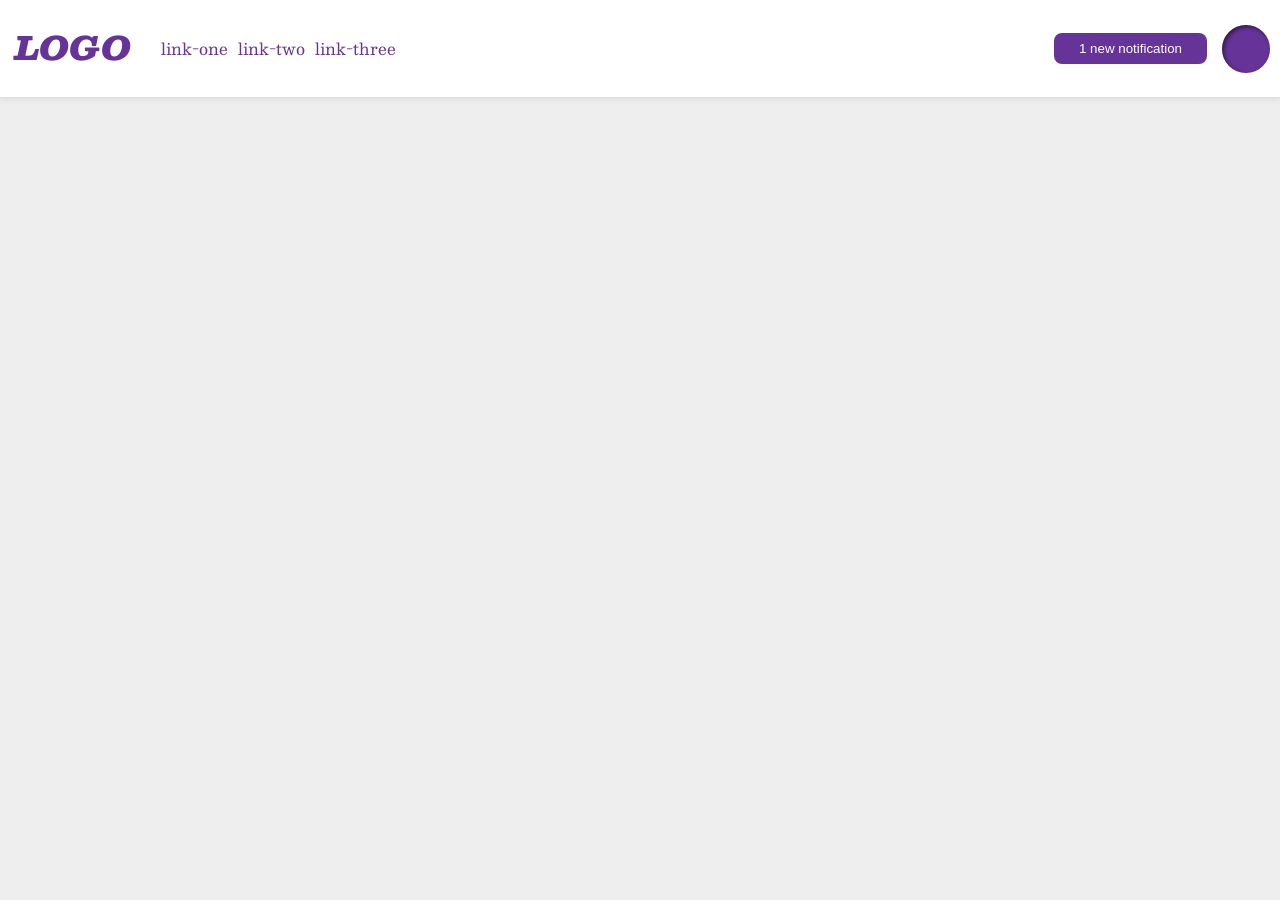
<file: foundations/flex/03-flex-header-2/index.html>
<!DOCTYPE html>
<html lang="en">
  <head>
    <meta charset="UTF-8">
    <meta http-equiv="X-UA-Compatible" content="IE=edge">
    <meta name="viewport" content="width=device-width, initial-scale=1.0">
    <title>Flex Header 2</title>
    <link rel="stylesheet" href="style.css">
  </head>
  <body>
    <div class="header">
      <div class="left-el">
        <div class="logo">
          LOGO
        </div>
        <ul class="links">
          <li><a href="https://google.com">link-one</a></li>
          <li><a href="https://google.com">link-two</a></li>
          <li><a href="https://google.com">link-three</a></li>
        </ul>
      </div>
      <div class="right-el">
        <button class="notifications">
          1 new notification
        </button>
        <div class="profile-image"></div>
      </div>
    </div>
  </body>
</html>
</file>
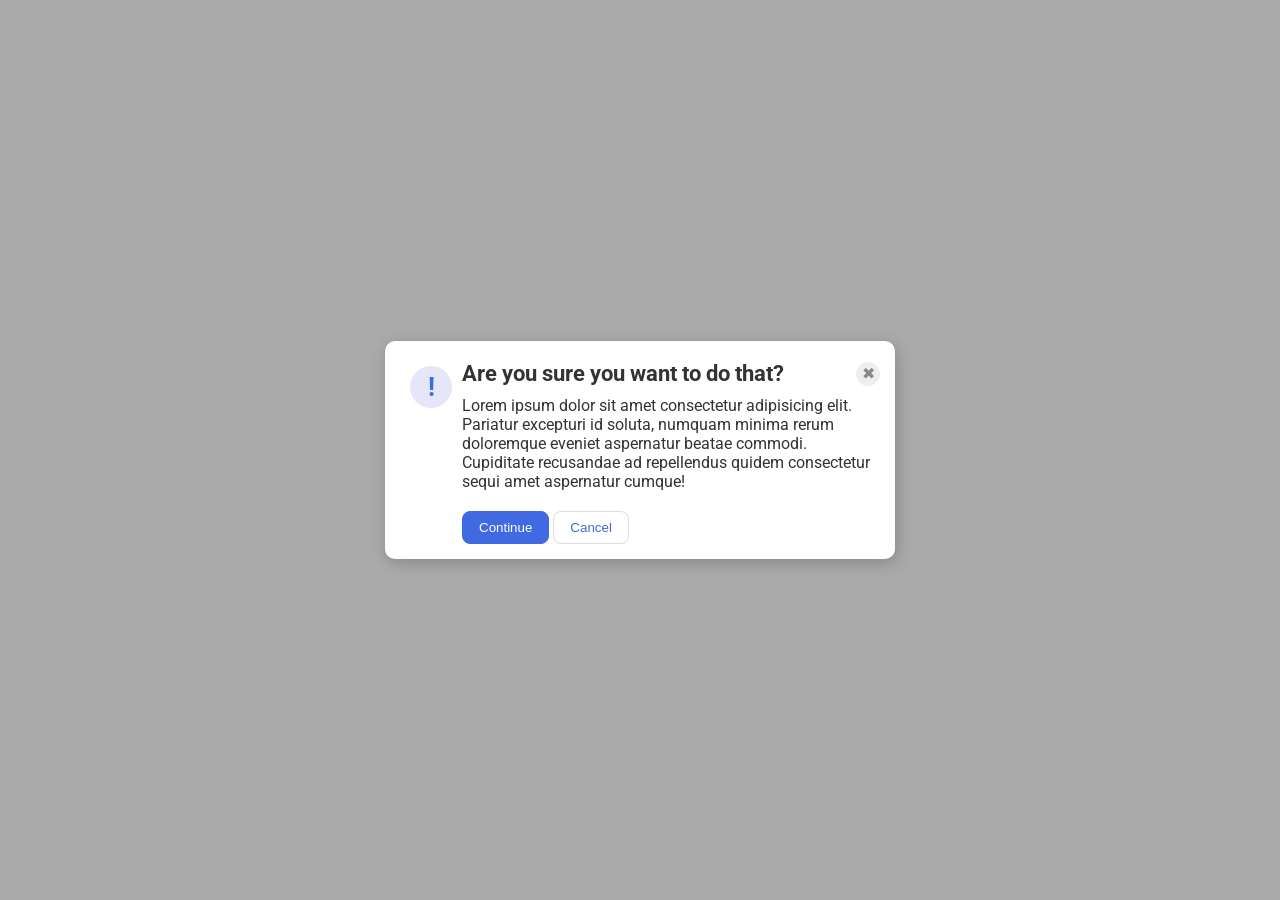
<file: foundations/flex/05-flex-modal/index.html>
<!DOCTYPE html>
<html lang="en">
  <head>
    <meta charset="UTF-8">
    <meta http-equiv="X-UA-Compatible" content="IE=edge">
    <meta name="viewport" content="width=device-width, initial-scale=1.0">
    <link rel="stylesheet" href="style.css">
    <title>Modal</title>
  </head>
  <body>
    <div class="modal">
      <div class="icon">!</div>
      <div class="group">
        <div class="top">
          <div class="header">Are you sure you want to do that?</div>
          <button class="close-button">✖</button>
        </div>
        <div class="bottom">
          <div class="text">Lorem ipsum dolor sit amet consectetur adipisicing elit. Pariatur excepturi id soluta, numquam minima rerum doloremque eveniet aspernatur beatae commodi. Cupiditate recusandae ad repellendus quidem consectetur sequi amet aspernatur cumque!</div>
          <div class="button">
            <button class="continue">Continue</button>
            <button class="cancel">Cancel</button>
          </div>
      </div>
      </div>
    </div>
  </body>
</html>
</file>
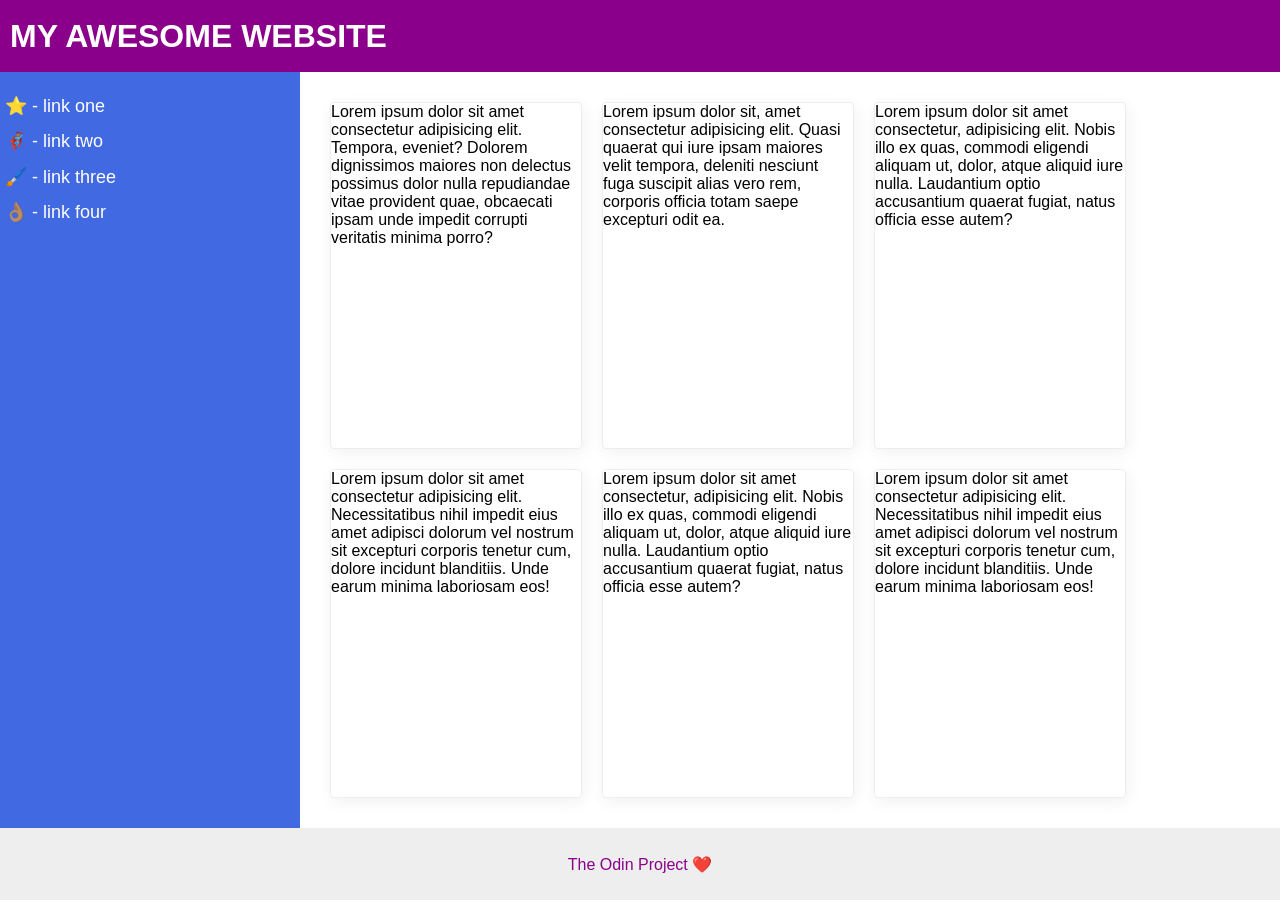
<file: foundations/flex/07-flex-layout-2/index.html>
<!DOCTYPE html>
<html lang="en">
  <head>
    <meta charset="UTF-8">
    <meta http-equiv="X-UA-Compatible" content="IE=edge">
    <meta name="viewport" content="width=device-width, initial-scale=1.0">
    <title>The Holy Grail</title>
    <link rel="stylesheet" href="style.css">
  </head>
  <body>
    <div class="header">
      MY AWESOME WEBSITE
    </div>
    
    <div class="mid">
      <div class="sidebar">
        <ul>
          <li><a href="#">⭐ - link one</a></li>
          <li><a href="#">🦸🏽‍♂️ - link two</a></li>
          <li><a href="#">🖌️ - link three</a></li>
          <li><a href="#">👌🏽 - link four</a></li>
        </ul>
      </div>
      <div class="binder">
        <div class="card">Lorem ipsum dolor sit amet consectetur adipisicing elit. Tempora, eveniet? Dolorem dignissimos maiores non delectus possimus dolor nulla repudiandae vitae provident quae, obcaecati ipsam unde impedit corrupti veritatis minima porro?</div>
        <div class="card">Lorem ipsum dolor sit, amet consectetur adipisicing elit. Quasi quaerat qui iure ipsam maiores velit tempora, deleniti nesciunt fuga suscipit alias vero rem, corporis officia totam saepe excepturi odit ea.</div>
        <div class="card">Lorem ipsum dolor sit amet consectetur, adipisicing elit. Nobis illo ex quas, commodi eligendi aliquam ut, dolor, atque aliquid iure nulla. Laudantium optio accusantium quaerat fugiat, natus officia esse autem?</div>
        <div class="card">Lorem ipsum dolor sit amet consectetur adipisicing elit. Necessitatibus nihil impedit eius amet adipisci dolorum vel nostrum sit excepturi corporis tenetur cum, dolore incidunt blanditiis. Unde earum minima laboriosam eos!</div>
        <div class="card">Lorem ipsum dolor sit amet consectetur, adipisicing elit. Nobis illo ex quas, commodi eligendi aliquam ut, dolor, atque aliquid iure nulla. Laudantium optio accusantium quaerat fugiat, natus officia esse autem?</div>
        <div class="card">Lorem ipsum dolor sit amet consectetur adipisicing elit. Necessitatibus nihil impedit eius amet adipisci dolorum vel nostrum sit excepturi corporis tenetur cum, dolore incidunt blanditiis. Unde earum minima laboriosam eos!</div>
      </div>
    </div>

    <div class="footer">
      The Odin Project ❤️
    </div>
  </body>
</html>
</file>
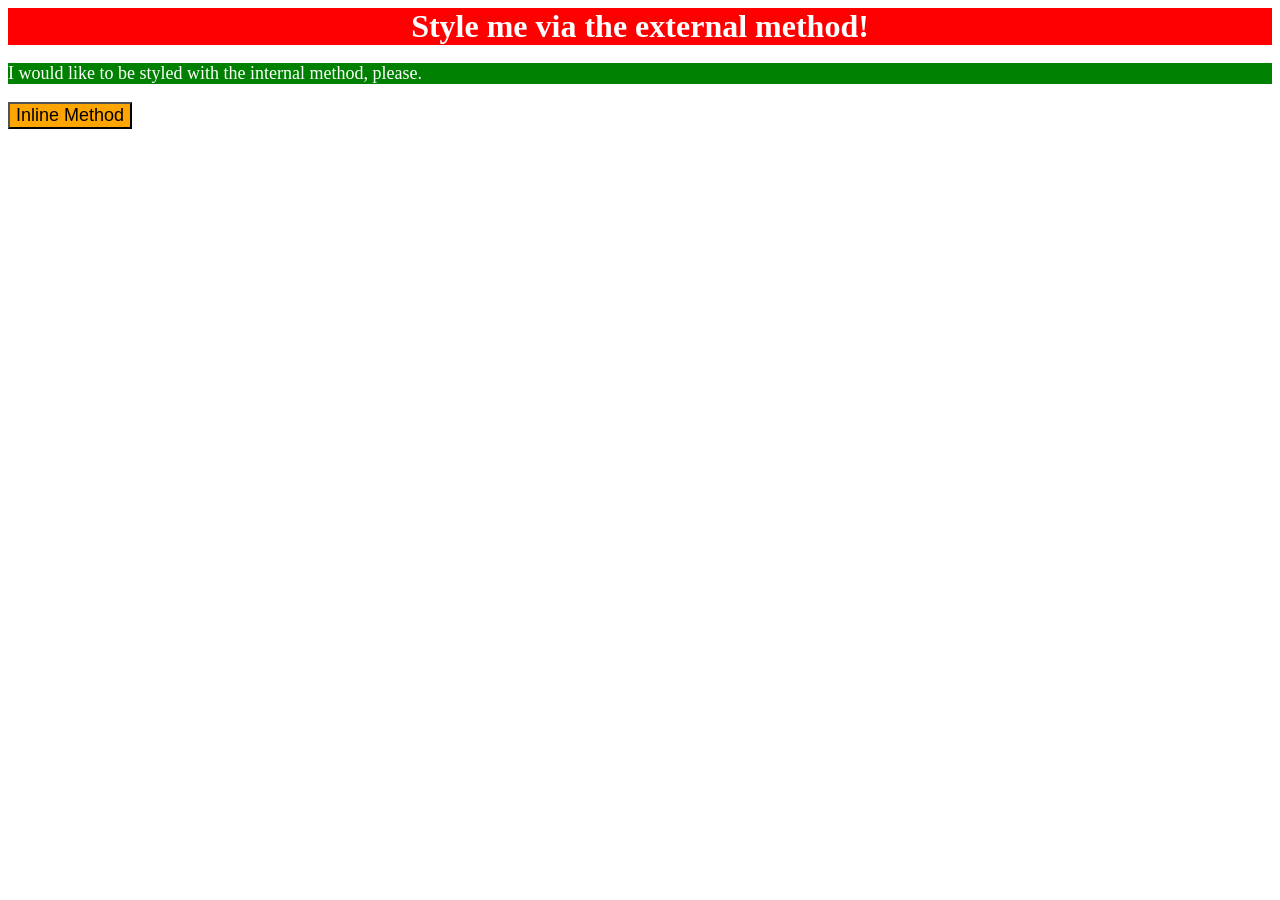
<file: foundations/intro-to-css/01-css-methods/index.html>
<!DOCTYPE html>
<html lang="en">
  <head>
    <meta charset="UTF-8">
    <meta http-equiv="X-UA-Compatible" content="IE=edge">
    <meta name="viewport" content="width=device-width, initial-scale=1.0">
    <link rel="stylesheet" href="style.css">
    <style>
      p {
        background-color: green;
        color: white;
        font-size: 18px;
      }
    </style>
    <title>Methods for Adding CSS</title>
  </head>
  <body>
    <div>Style me via the external method!</div>
    <p>I would like to be styled with the internal method, please.</p>
    <button style="background-color: orange; font-size: 18px;">Inline Method</button>
  </body>
</html>
</file>
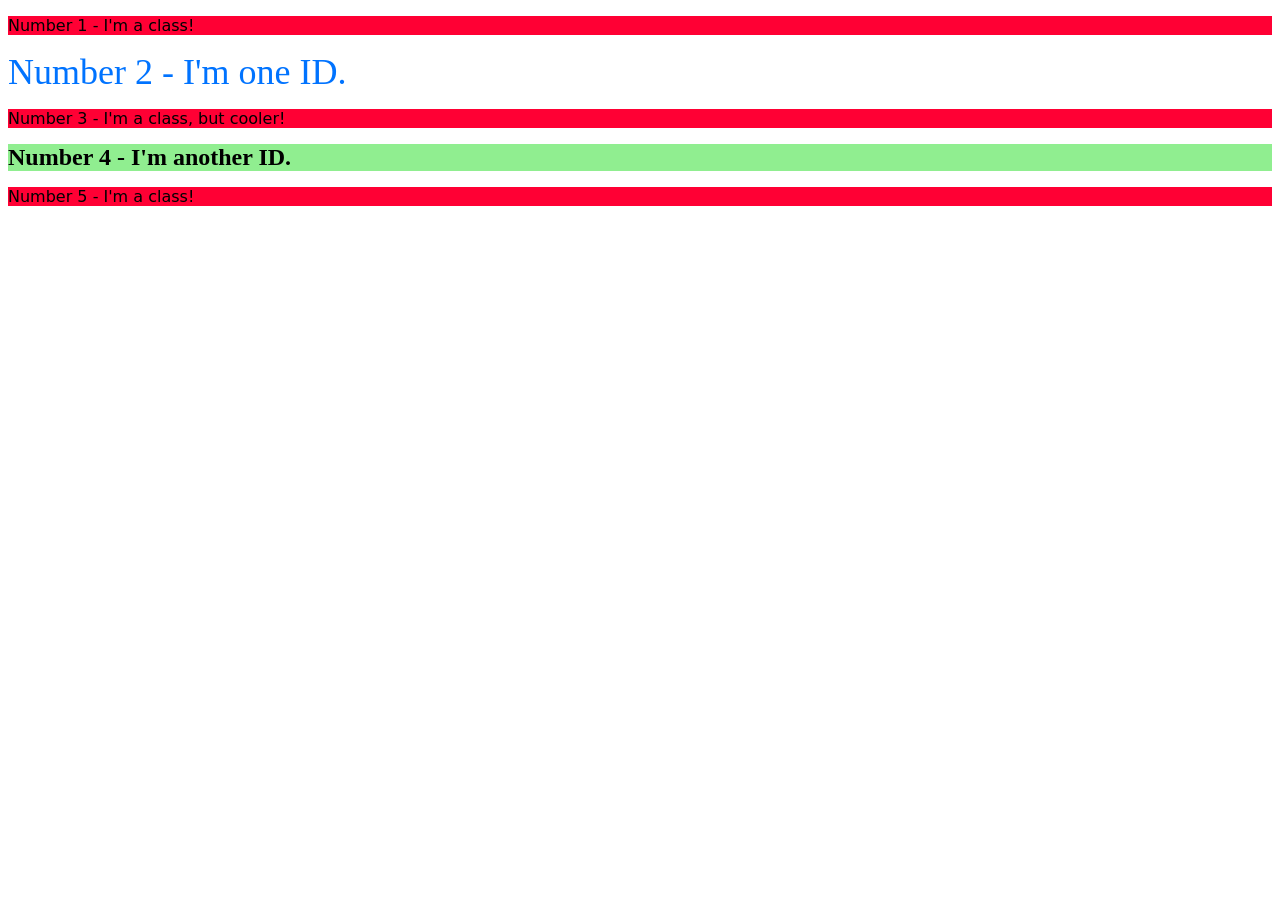
<file: foundations/intro-to-css/02-class-id-selectors/index.html>
<!DOCTYPE html>
<html lang="en">
  <head>
    <meta charset="UTF-8">
    <meta http-equiv="X-UA-Compatible" content="IE=edge">
    <meta name="viewport" content="width=device-width, initial-scale=1.0">
    <title>Class and ID Selectors</title>
    <link rel="stylesheet" href="style.css">
  </head>
  <body>
    <p class="odd-num">Number 1 - I'm a class!</p>
    <div id="num-two">Number 2 - I'm one ID.</div>
    <p class="odd-num" class="size">Number 3 - I'm a class, but cooler!</p>
    <div class="size" id="num-four">Number 4 - I'm another ID.</div>
    <p class="odd-num">Number 5 - I'm a class!</p>
  </body>
</html>
</file>
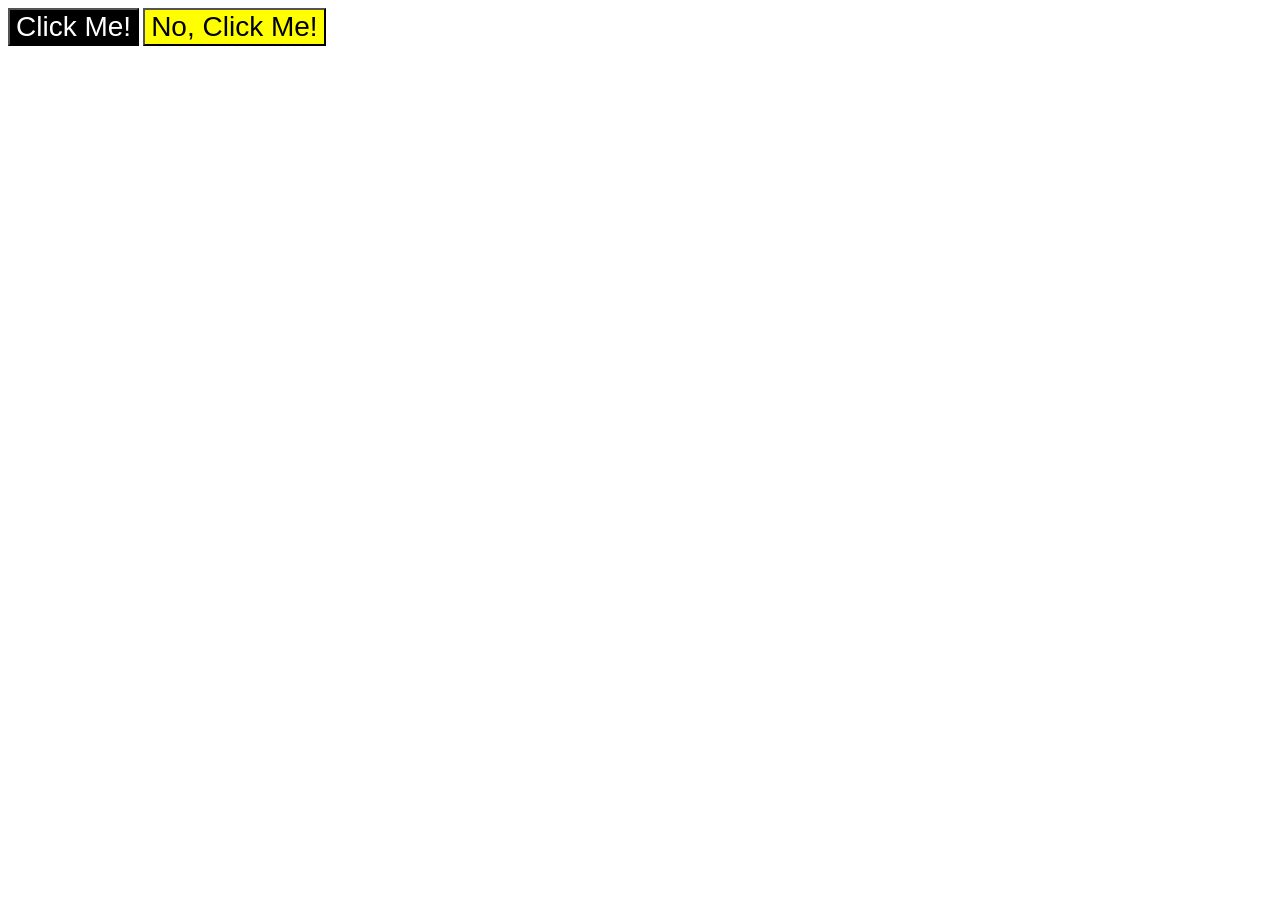
<file: foundations/intro-to-css/03-grouping-selectors/index.html>
<!DOCTYPE html>
<html lang="en">
  <head>
    <meta charset="UTF-8">
    <meta http-equiv="X-UA-Compatible" content="IE=edge">
    <meta name="viewport" content="width=device-width, initial-scale=1.0">
    <title>Grouping Selectors</title>
    <link rel="stylesheet" href="style.css">
  </head>
  <body>
    <button class="el-one">Click Me!</button>
    <button class="el-two">No, Click Me!</button>
  </body>
</html>
</file>
<file: foundations/flex/03-flex-header-2/style.css>
/* this is some magical font-importing.  
you'll learn about it later. */
@import url('https://fonts.googleapis.com/css2?family=Besley:ital,wght@0,400;1,900&display=swap');

body {
  margin: 0;
  background: #eee;
  font-family: Besley, serif;
}

.header {
  background: white;
  border-bottom: 1px solid #ddd;
  box-shadow: 0 0 8px rgba(0,0,0,.1);
  display: flex;
  flex-direction: row;
  align-items: center;
  justify-content: space-between;
  padding: 10px;
}

.profile-image {
  background: rebeccapurple;
  box-shadow: inset 2px 2px 4px rgba(0,0,0,.5);
  border-radius: 50%;
  width: 48px;
  height: 48px;
}

.logo {
  color: rebeccapurple;
  font-size: 32px;
  font-weight: 900;
  font-style: italic;
  
}

.left-el {
  display: flex;
  flex-direction: row;
  justify-content: space-between;
  margin: 10px 5px;
}

.right-el {
  display: flex;
  flex-direction: row;
  align-items: center;
}

button {
  border: none;
  border-radius: 8px;
  background: rebeccapurple;
  color: white;
  padding: 8px 25px;
  margin: 0px 15px;
}

a {
  /* this removes the line under our links */
  text-decoration: none;
  color: rebeccapurple;
}

ul {
  list-style-type: none;
  display: flex;
  flex-direction: row;
  align-items: center;
  margin: 10px;
  padding: 0 0 0 15px;
}

li {
  padding: 5px;
}
</file>
<file: foundations/flex/05-flex-modal/style.css>
@import url('https://fonts.googleapis.com/css2?family=Roboto:wght@400;700&display=swap');

html, body {
  height: 100%;
}

body {
  font-family: Roboto, sans-serif;
  margin: 0;
  background: #aaa;
  color: #333;
  /* I'll give you this one for free lol */
  display: flex;
  align-items: center;
  justify-content: center;
}

.modal {
  background: white;
  width: 480px;
  border-radius: 10px;
  box-shadow: 2px 4px 16px rgba(0,0,0,.2);
  display: flex;
  flex-direction: row;
  padding: 15px;
  
}

.top {
  display: flex;
  flex-direction: row;
  align-items: center;
  justify-content: space-between;
  font-weight: bold;
  text-align: center;
  font-size: 22px;
  margin-top: 5px;
  margin-bottom: 10px;
  
}

.bottom {
  display: flex;
  flex-direction: column;
  gap: 20px;
}

.group {
  display: flex;
  flex-direction: column;
}

.icon {
  color: royalblue;
  font-size: 26px;
  font-weight: 700;
  background: lavender;
  width: 42px;
  height: 42px;
  border-radius: 50%;
  display: flex;
  align-items: center;
  justify-content: center;
  flex: 1 0 auto;
  margin: 10px;
}

.close-button {
  background: #eee;
  border-radius: 50%;
  color: #888;
  font-weight: 400;
  font-size: 16px;
  height: 24px;
  width: 24px;
  display: flex;
  align-items: center;
  justify-content: center;
  border: 1px solid #eee;
  padding: 0;
}

button {
  cursor: pointer;
  padding: 8px 16px;
  border-radius: 8px;
}

button.continue {
  background: royalblue;
  border: 1px solid royalblue;
  color: white;
}

button.cancel {
  background: white;
  border: 1px solid #ddd;
  color: royalblue;
}
</file>
<file: foundations/flex/07-flex-layout-2/style.css>
body {
  display: flex;
  font-family: -apple-system, BlinkMacSystemFont, 'Segoe UI', Roboto, Oxygen, Ubuntu, Cantarell, 'Open Sans', 'Helvetica Neue', sans-serif;
  margin: 0;
  min-height: 100vh;
  flex-direction: column;
}

.header {
  display: flex;
  height: 72px;
  background: darkmagenta;
  color: white;
  align-items: center;
  padding-left: 10px;
  font-size: 32px;
  font-weight: bolder;
}

.footer {
  display: flex;
  height: 72px;
  background: #eee;
  color: darkmagenta;
  justify-content: center;
  align-items: center;
}

.sidebar {
  display: flex;
  min-width: 300px;
  background: royalblue;
  box-sizing: border-box;
  font-size: large;
  text-align: left;
}

.card {
  border: 1px solid #eee;
  box-shadow: 2px 4px 16px rgba(0,0,0,.06);
  border-radius: 4px;
  flex: 0 0 250px;
  margin: 10px;
}

.mid {
  display: flex;
  flex-grow: 1;
}

.binder {
  display: flex;
  flex-flow: row wrap;
  padding: 20px;
}

ul {
  display: flex;
  flex-direction: column;
  list-style-type: none;
  padding: 5px;
  justify-content: space-between;
  gap: 5px;
  margin-bottom: 600px;
}

a {
  text-decoration: none;
  color: white;
}
</file>
<file: foundations/intro-to-css/01-css-methods/style.css>
div {
    background-color: red;
    font-size: 32px;
    color: white;
    font-weight: bold;
    text-align: center;
}
</file>
<file: foundations/intro-to-css/02-class-id-selectors/style.css>
/* Add CSS Styling */
.odd-num {
    background-color: #ff0034;
    font-family: Verdana, DejaVU Sans, sans-serif;
}
.size {
    font-size: 24px;
}
#num-two {
    color: #0073ff;
    font-size: 36px;
}
#num-four {
    background-color: lightgreen;
    font-weight: bold;
}
</file>
<file: foundations/intro-to-css/03-grouping-selectors/style.css>
/* Add CSS Styling */
.el-one {
    background-color: black; 
    color: white;
}
.el-two {
    background-color: yellow;
}

.el-one,
.el-two {
    font-size: 28px;
    font-family: Helvetica, 'Times New Roman', sans-serif;
}
</file>
